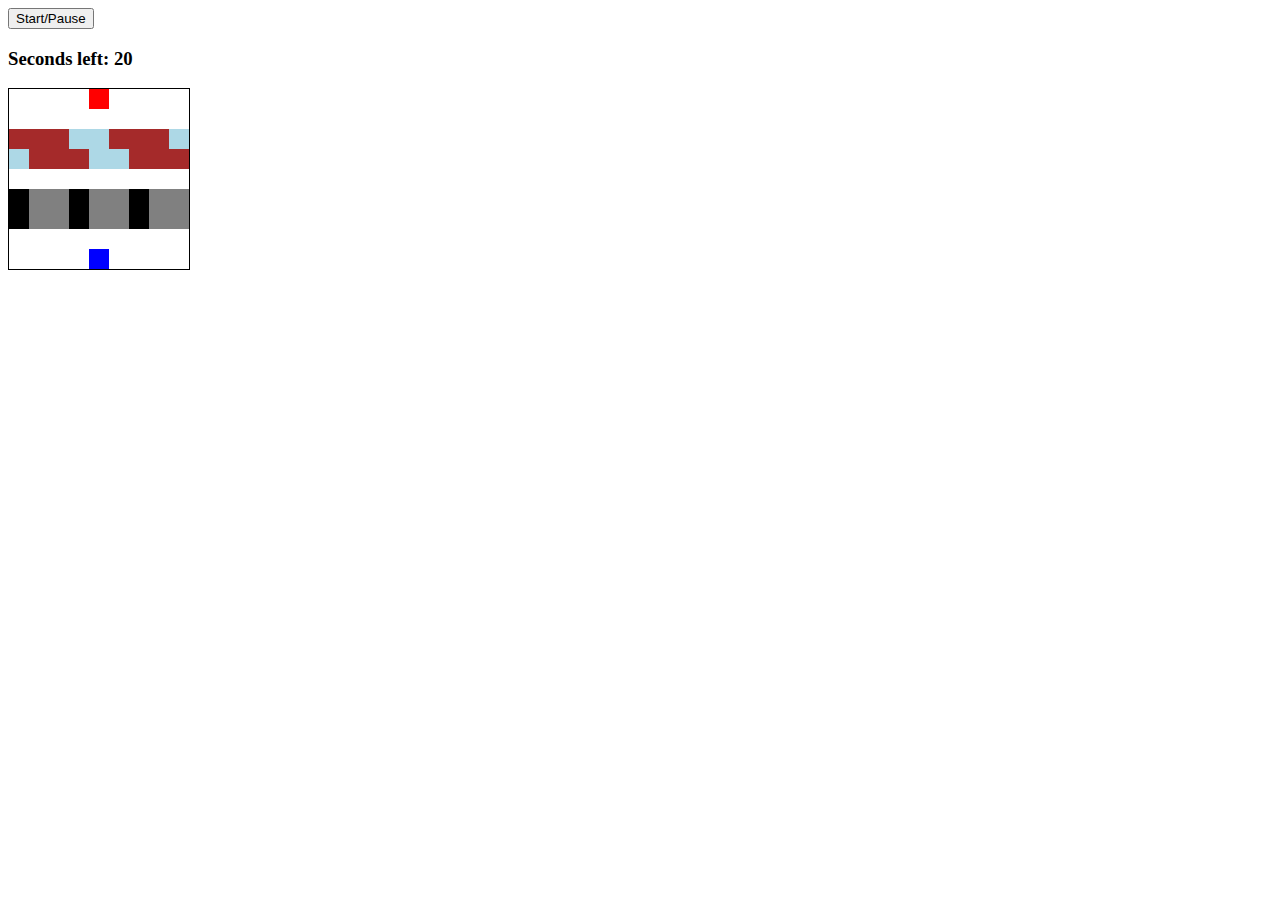
<file: 6. Frogger 2/index.html>
<!DOCTYPE html>
<html lang="en" dir="ltr">
  <head>
    <meta charset="utf-8">
    <title>Frogger</title>
    <link rel="stylesheet" href="style.css">
    <script src="app.js" charset="utf-8"></script>
  </head>
  <body>

    <button id="button">Start/Pause</button>

    <h3> Seconds left: <span id="time-left">20</span></h3>
    <h3 id="result"></h3>

    <div class="game">
      <div class="grid">
       <div></div>
       <div></div>
       <div></div>
       <div></div>
       <div class="ending-block"></div>
       <div></div>
       <div></div>
       <div></div>
       <div></div>
       <div></div>
       <div></div>
       <div></div>
       <div></div>
       <div></div>
       <div></div>
       <div></div>
       <div></div>
       <div></div>
       <div class="log-left l1"></div>
       <div class="log-left l2"></div>
       <div class="log-left l3"></div>
       <div class="log-left l4"></div>
       <div class="log-left l5"></div>
       <div class="log-left l1"></div>
       <div class="log-left l2"></div>
       <div class="log-left l3"></div>
       <div class="log-left l4"></div>
       <div class="log-right l5"></div>
       <div class="log-right l1"></div>
       <div class="log-right l2"></div>
       <div class="log-right l3"></div>
       <div class="log-right l4"></div>
       <div class="log-right l5"></div>
       <div class="log-right l1"></div>
       <div class="log-right l2"></div>
       <div class="log-right l3"></div>
       <div></div>
       <div></div>
       <div></div>
       <div></div>
       <div></div>
       <div></div>
       <div></div>
       <div></div>
       <div></div>
       <div class="car-right c1"></div>
       <div class="car-right c2"></div>
       <div class="car-right c3"></div>
       <div class="car-right c1"></div>
       <div class="car-right c2"></div>
       <div class="car-right c3"></div>
       <div class="car-right c1"></div>
       <div class="car-right c2"></div>
       <div class="car-right c3"></div>
       <div class="car-left c1"></div>
       <div class="car-left c2"></div>
       <div class="car-left c3"></div>
       <div class="car-left c1"></div>
       <div class="car-left c2"></div>
       <div class="car-left c3"></div>
       <div class="car-left c1"></div>
       <div class="car-left c2"></div>
       <div class="car-left c3"></div>
       <div></div>
       <div></div>
       <div></div>
       <div></div>
       <div></div>
       <div></div>
       <div></div>
       <div></div>
       <div></div>
       <div></div>
       <div></div>
       <div></div>
       <div></div>
       <div class="starting-block"></div>
       <div></div>
       <div></div>
       <div></div>
       <div></div>
      </div>
    </div>
    
  </body>
</html>
</file>
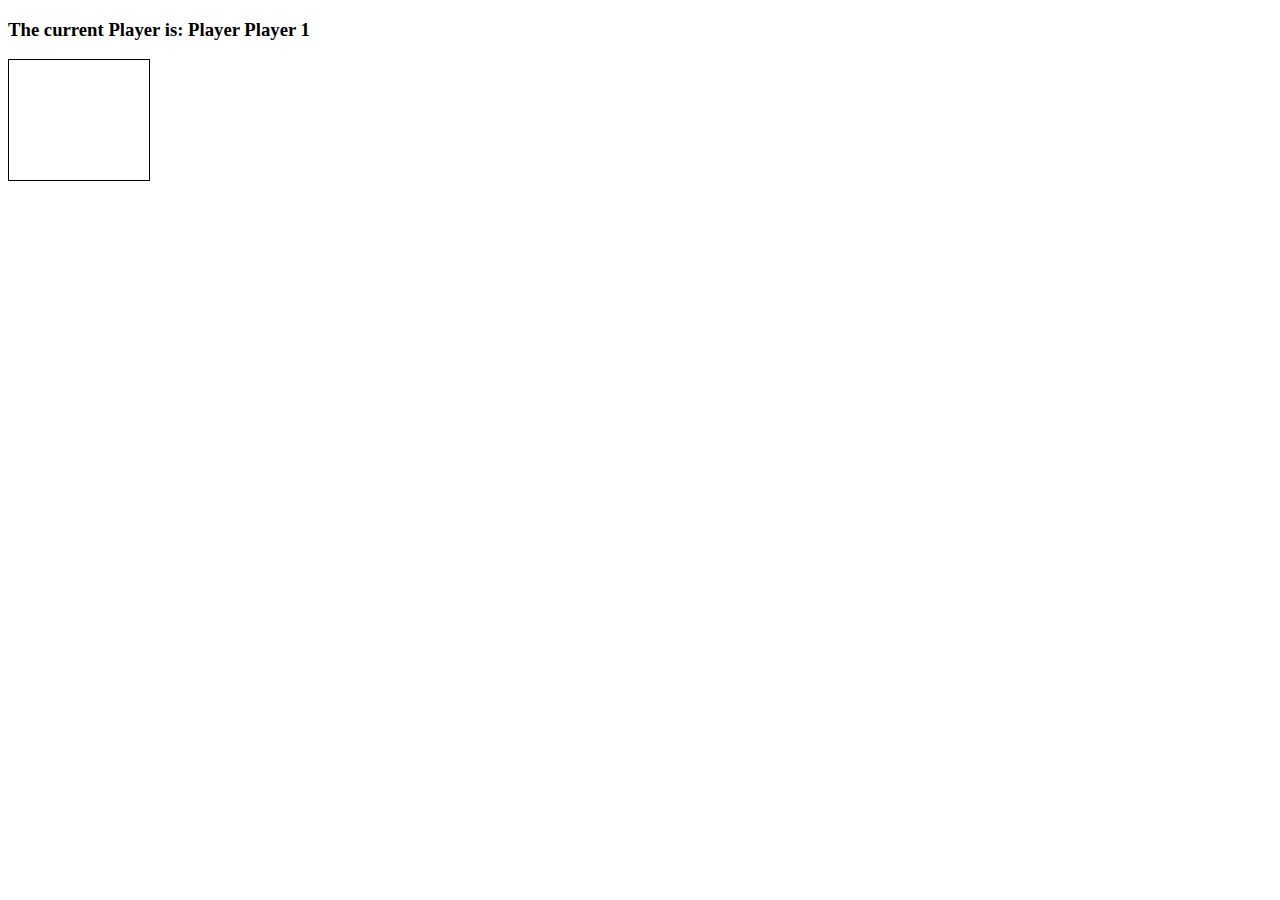
<file: connect four 2/index.html>
<!DOCTYPE html>
<html lang="en" dir="ltr">
  <head>
    <meta charset="utf-8">
    <title>Connect Four</title>
    <link rel="stylesheet" href="style.css">
    <script src="app.js" charset="utf-8"></script>
  </head>
  <body>

    <h3> 
        The current Player is: Player <span id="current-player">1</span>
    </h3>
    <h3 id="result"></h3>

    <div class="grid">
        <div></div>
        <div></div>
        <div></div>
        <div></div>
        <div></div>
        <div></div>
        <div></div>
        <div></div>
        <div></div>
        <div></div>
        <div></div>
        <div></div>
        <div></div>
        <div></div>
        <div></div>
        <div></div>
        <div></div>
        <div></div>
        <div></div>
        <div></div>
        <div></div>
        <div></div>
        <div></div>
        <div></div>
        <div></div>
        <div></div>
        <div></div>
        <div></div>
        <div></div>
        <div></div>
        <div></div>
        <div></div>
        <div></div>
        <div></div>
        <div></div>
        <div></div>
        <div></div>
        <div></div>
        <div></div>
        <div></div> 
        <div></div>
        <div></div>
        <div class=taken></div>
        <div class=taken></div>
        <div class=taken></div>
        <div class=taken></div>
        <div class=taken></div>
        <div class=taken></div> 
        <div class=taken></div>
    </div>
    
  </body>
</html>
</file>
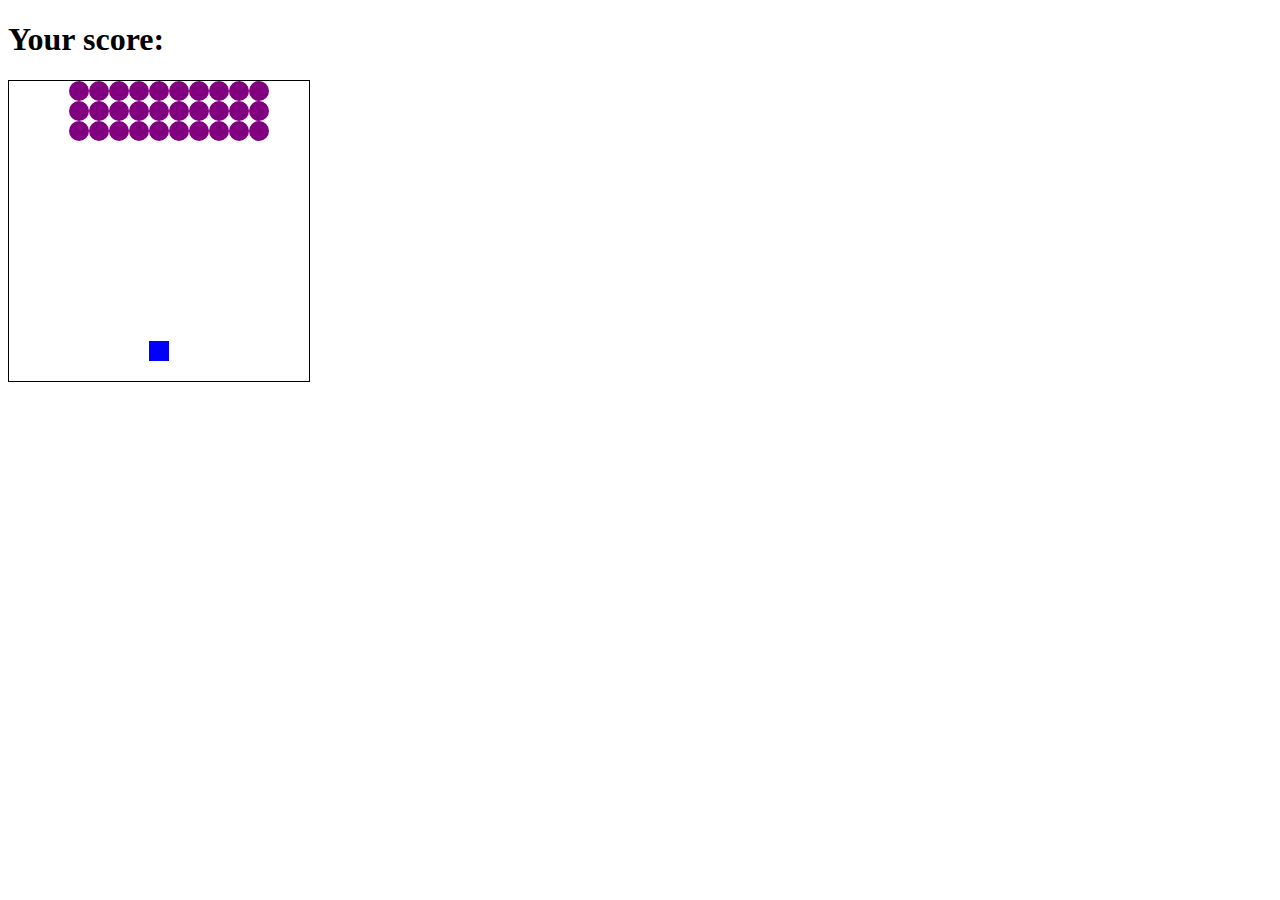
<file: invaders game 2/index.html>
<!DOCTYPE html>
<!--[if lt IE 7]>      <html class="no-js lt-ie9 lt-ie8 lt-ie7"> <![endif]-->
<!--[if IE 7]>         <html class="no-js lt-ie9 lt-ie8"> <![endif]-->
<!--[if IE 8]>         <html class="no-js lt-ie9"> <![endif]-->
<!--[if gt IE 8]><!--> <html class="no-js"> <!--<![endif]-->
    <head>
        <meta charset="utf-8">
        <meta http-equiv="X-UA-Compatible" content="IE=edge">
        <title></title>
        <meta name="description" content="">
        <meta name="viewport" content="width=device-width, initial-scale=1">
        <link rel="stylesheet" href="style.css">
        <script src="app.js"></script>
    </head>
    <body>
        <h1>Your score: <span id="result"></span></h1>
        <div class="grid"></div>
    </body>
</html>
</file>
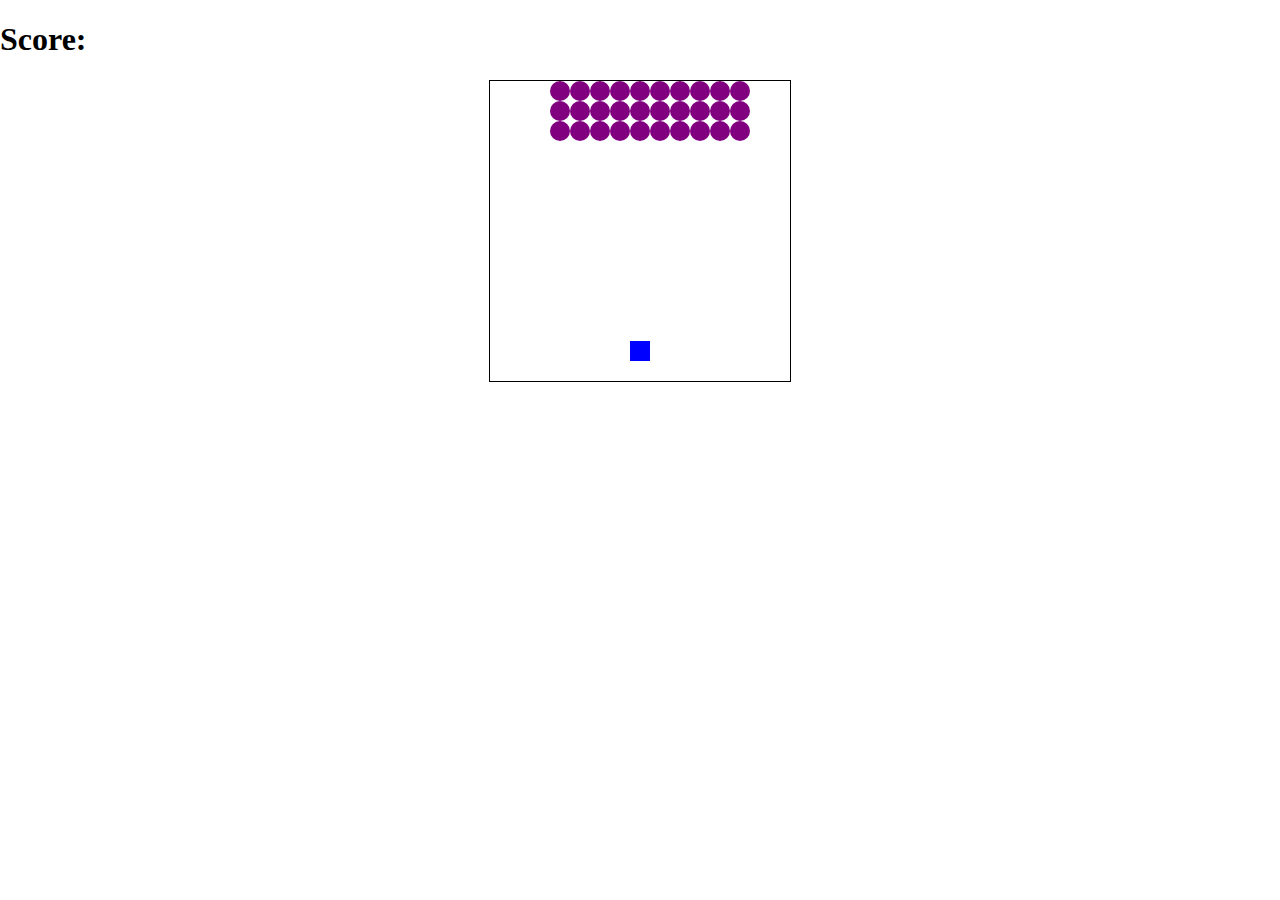
<file: invaders game/index.html>
<!DOCTYPE html>
<html>
<head>
	<meta charset="utf-8">
	<script type="text/javascript" src="app.js"></script>
	<link rel="stylesheet" type="text/css" href="style.css">
	<title>Space Invaders</title>
</head>
<body>
	<h1>Score: <span id="score"></span></h1>
	<div id="main" class="grid">
		
	</div>

</body>
</html>
</file>
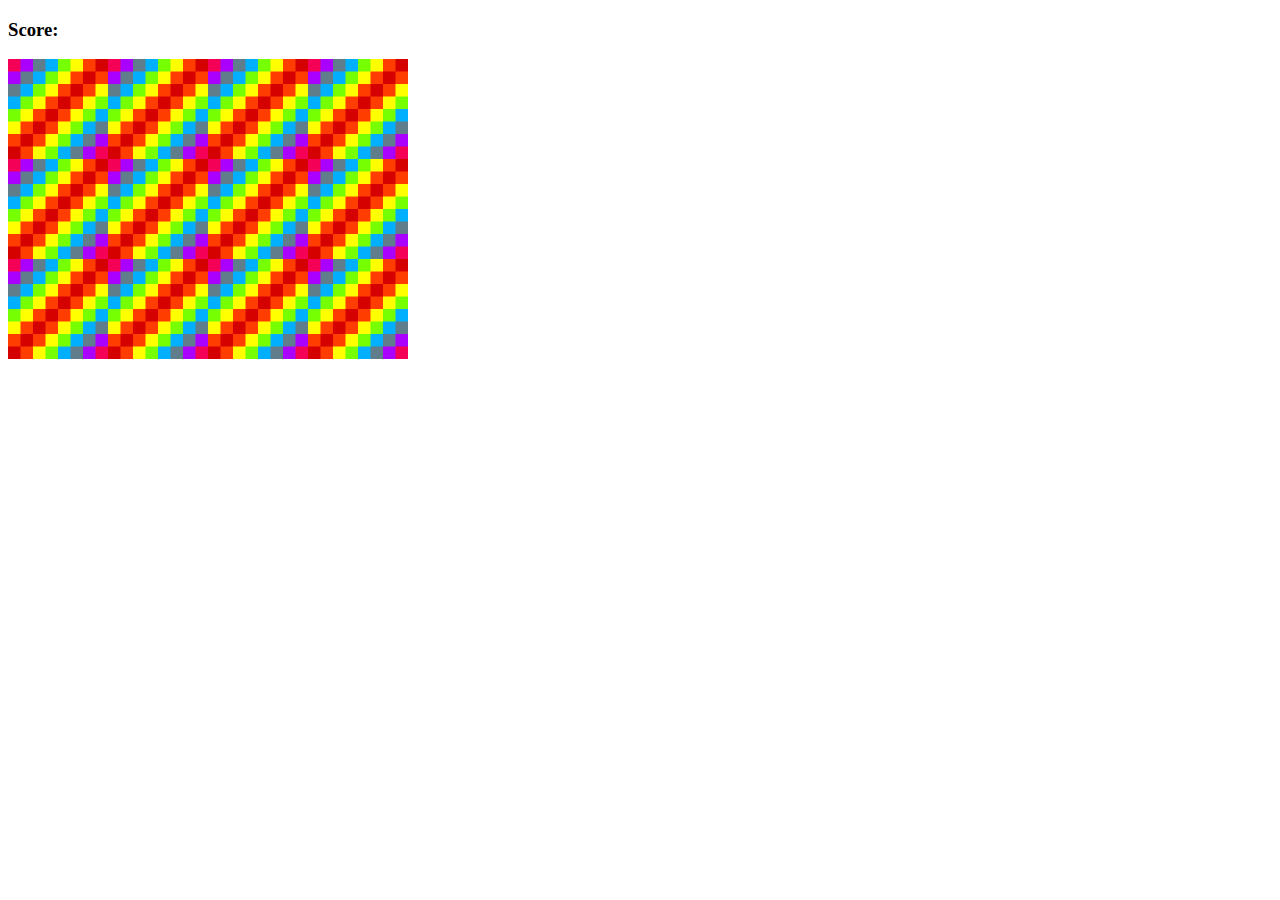
<file: memory game/index.html>
<!DOCTYPE html>
<html>
<head>
	<title>Memory Game</title>
	<link rel="stylesheet" type="text/css" href="style.css">
	<script type="text/javascript" src="app2.js"></script>
</head>
<body>
	<h3>Score: <span id="result"></span></h3>

	<div class="grid">
	</div>
</body>
</html>
</file>
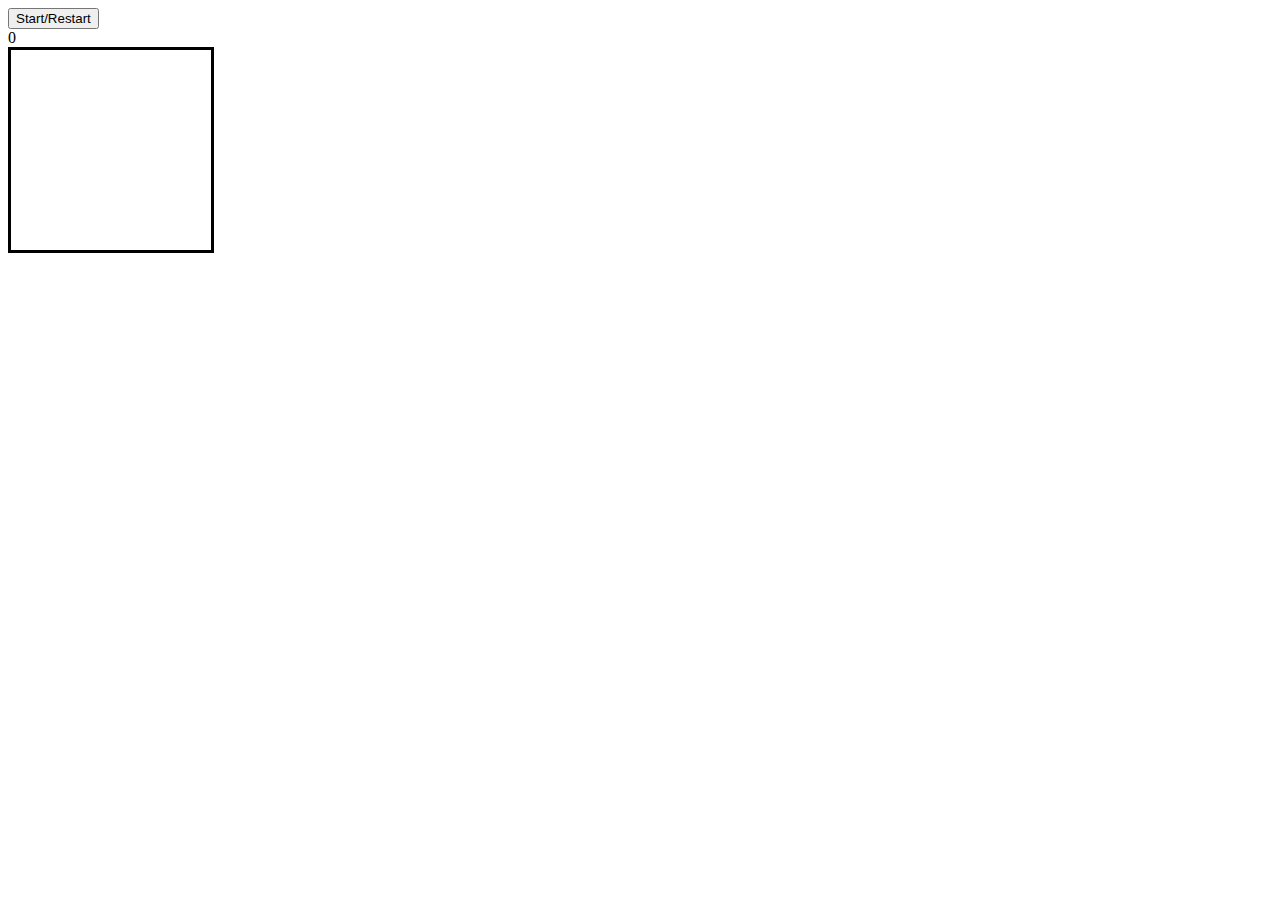
<file: snake game/index.html>
<!DOCTYPE html>
<html>
<head>
	<meta charset="utf-8">
	<title>Snake Game</title>
	<script type="text/javascript" src="app.js"></script>
	<link rel="stylesheet" type="text/css" href="style.css">
</head>
<body> 
	<button class="start">Start/Restart</button>
	<div class="score"><span>0</span></div>

	<div class="grid">
		
	</div>

</body>
</html>
</file>
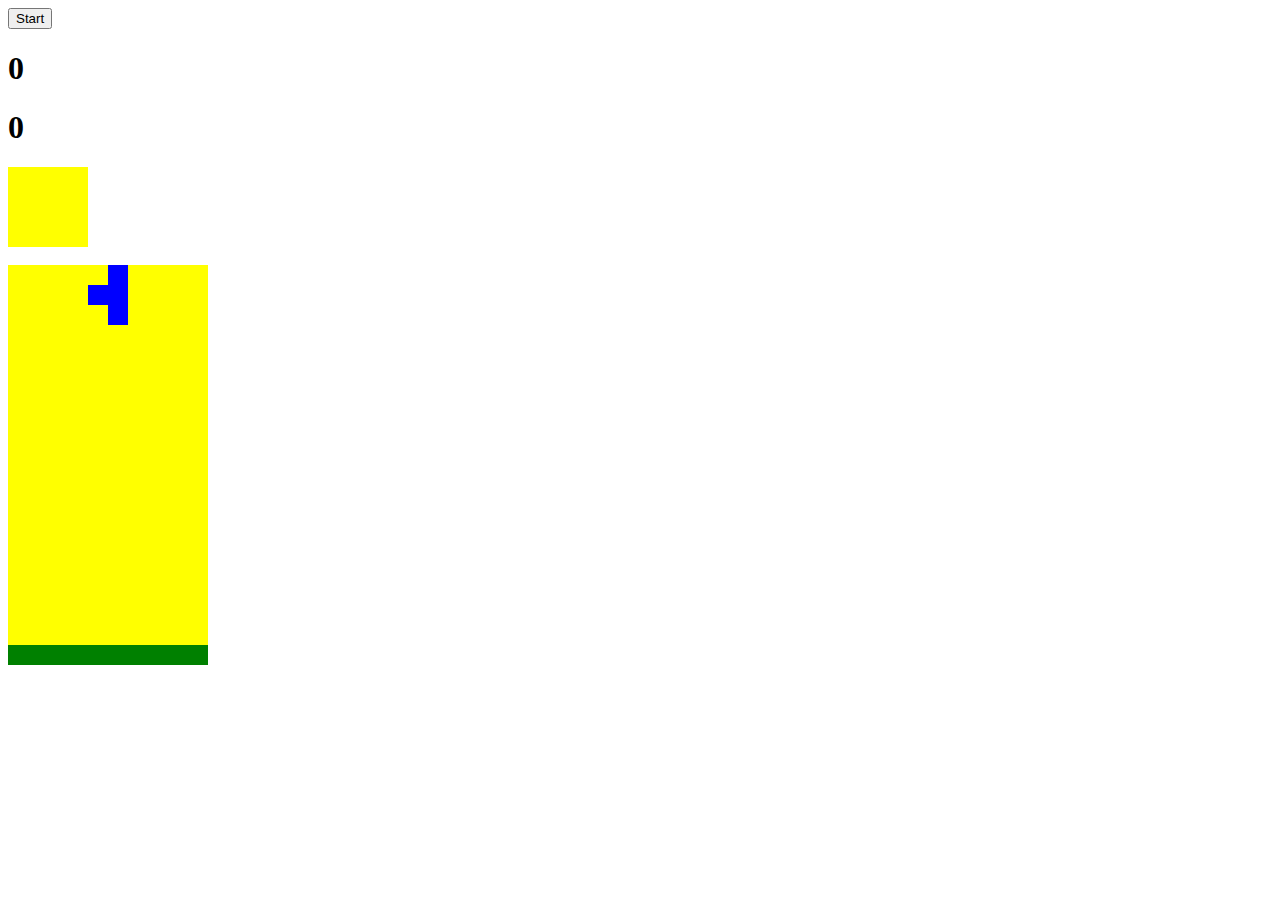
<file: tetris/index.html>
<!DOCTYPE html> 
    <head>
        <meta charset="utf-8">
        <meta http-equiv="X-UA-Compatible" content="IE=edge">
        <title>Tetris</title>
        <meta name="description" content="">
        <meta name="viewport" content="width=device-width, initial-scale=1">
        <link rel="stylesheet" href="style.css">
        <script src="app.js"></script>
    </head>
    <body> 

        <button id="startBtn">Start</button>

        <h1 class="score-display">0</h1>
        <h1 class="lines-display">0</h1>
        <div class="previous-shape">
            <div class="previous-grid">

            </div>
        </div>
         <br>
        <div class="game">
            <div class="grid">

            </div>
        </div>
    </body>
</html>
</file>
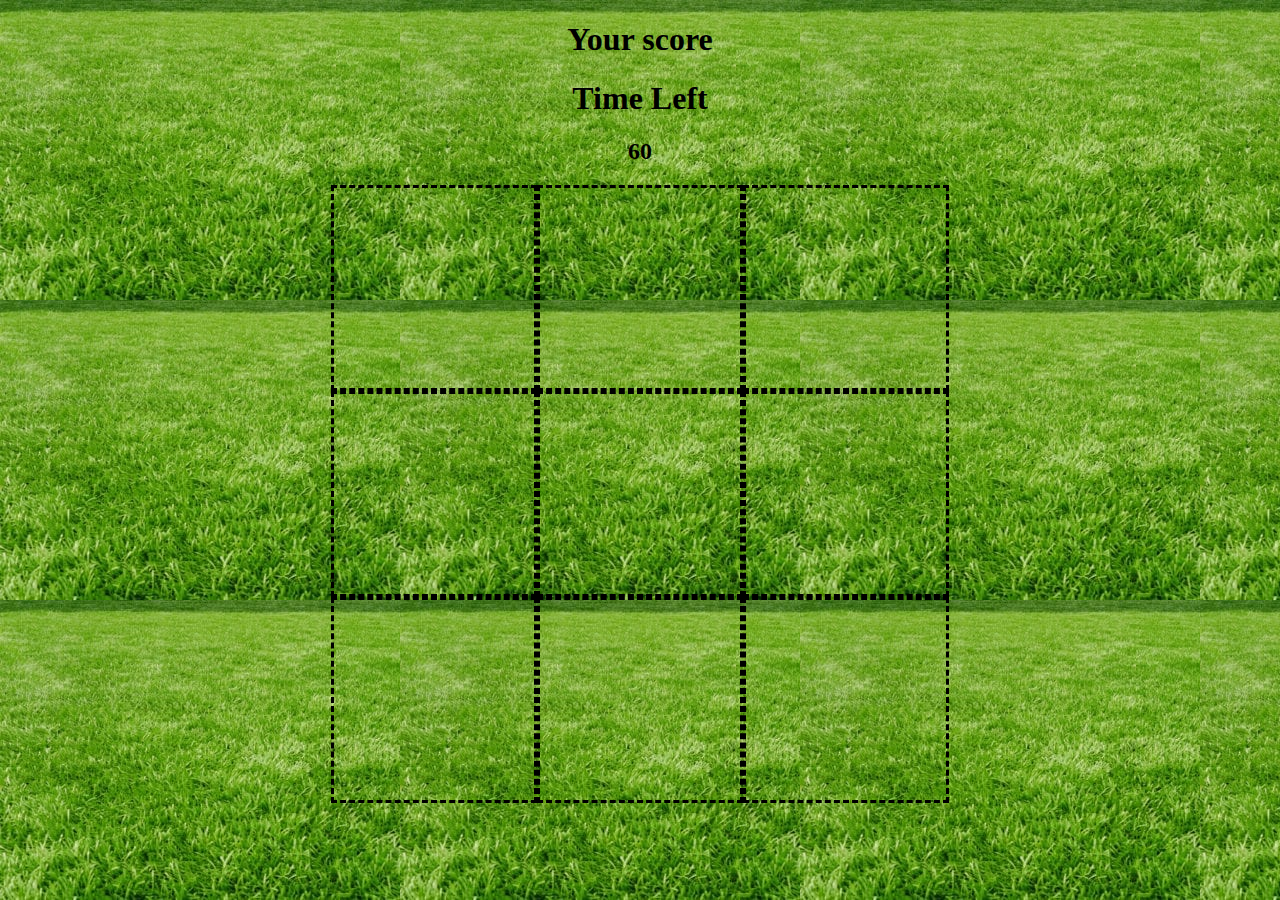
<file: whack a mole 2/index.html>
<!DOCTYPE html>
<html>
<head>
	<title>Whack a mole</title>
	<link rel="stylesheet" type="text/css" href="style.css">
</head>
<body>

	<h1>Your score</h1>
	<h2 id="score"></h2>

	<h1>Time Left</h1>
	<h2 id="time-left">60</h2>

	<div class="grid">

	</div>

</body>
<script type="text/javascript" src="app.js"></script>
</html>
</file>
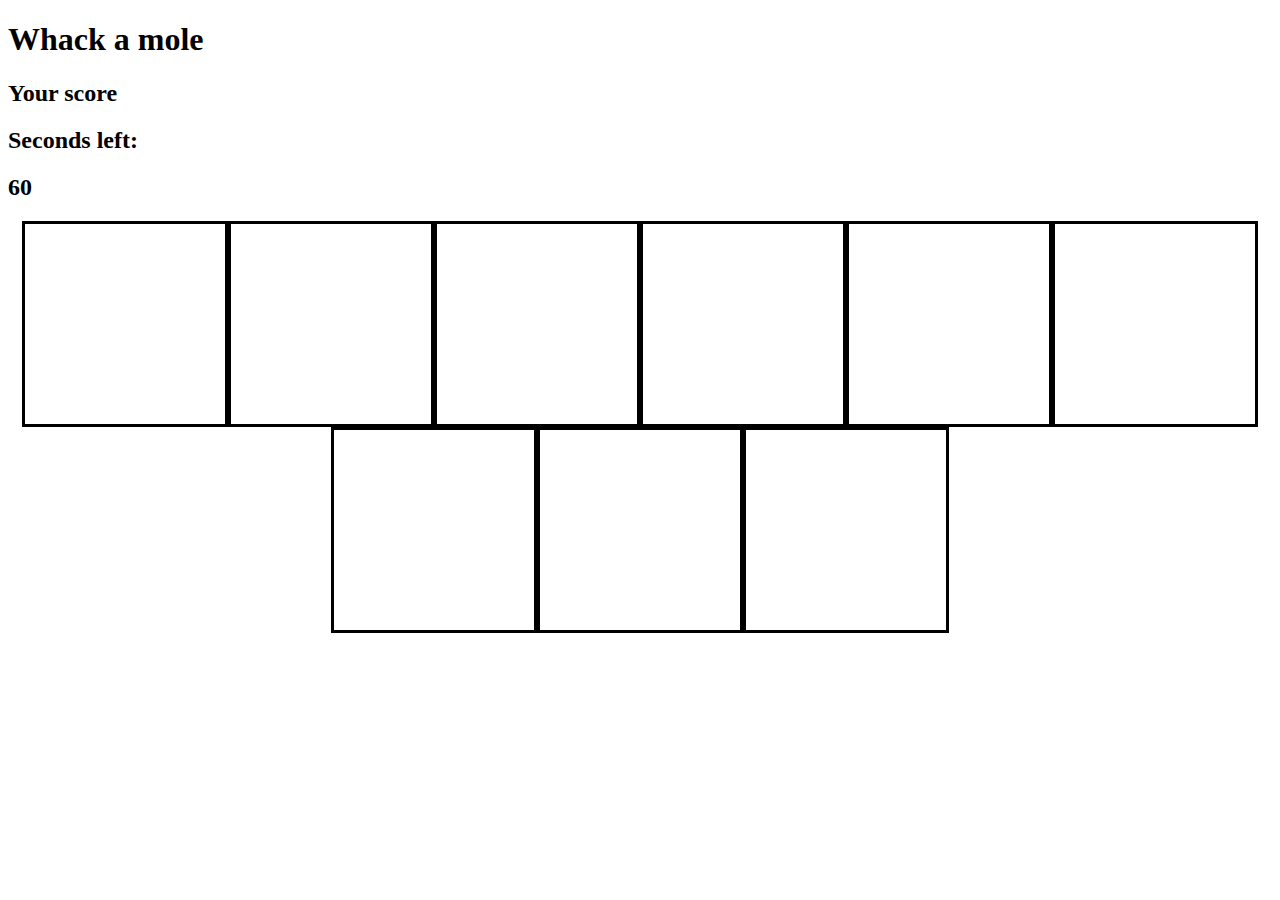
<file: whack a mole/index.html>
<!DOCTYPE html>
<html>
<head>
	<meta content="text/html;charset=utf-8" http-equiv="Content-Type">
<meta content="utf-8" http-equiv="encoding">
	<title>Whack a mole</title>
	<link rel="stylesheet" type="text/css" href="style.css">
</head>
<body>

	<h1>Whack a mole</h1>
	<h2>Your score</h2>
	<h2 id="score"></h2>

	<h2>Seconds left:</h2>
	<h2 id="time-left">60</h2>

	<div class="grid"> 
	</div>

</body>
<script type="text/javascript" src="app.js"></script>
</html>
</file>
<file: 6. Frogger 2/style.css>
.grid {
  border: 1px solid;
  display: flex;
  flex-wrap: wrap;
  height: 180px;
  width: 180px;
}

.grid div {
  height: 20px;
  width: 20px;
}

.ending-block {
  background-color: red;
}

.starting-block {
  background-color: blue;
}

.c1 {
  background-color: black;
}

.l1, .l2, .l3 {
  background-color: brown;
}

.l4, .l5, .lf2, .lf3 {
  background-color: lightblue;
}

.c2, .c3 {
  background-color: grey;
}

.frog {
  background-color: darkgreen;
}
</file>
<file: connect four 2/style.css>
.grid{
	border: 1px solid;
	display: flex;
	flex-wrap: wrap;
	height: 120px;
	width: 140px;
}

.grid div{
	width: 20px;
	height: 20px;
}

.player-one{
	border-radius: 10px;
	background-color: red;
}

.player-two{
	border-radius: 10px;
	background-color: blue;
}
</file>
<file: invaders game 2/style.css>
.grid {
    display: flex;
    flex-wrap: wrap;
    width: 300px;
    height: 300px;
    border: 1px solid;
}

.grid div{
    width: 20px;
    height: 20px;  
}

.shooter{
    background-color: blue;
}

.invader{
    background-color: purple;
    border-radius: 10px;
}

.boom{
    background-color: red;
}

.laser{
    background-color: orange;
}
</file>
<file: invaders game/style.css>
body{
	margin: 0 auto;
}
div#main{
	display: flex;
	flex-wrap: wrap;
	width: 300px;
	height: 300px;
	border: solid 1px;  
	margin: 0 auto;
}

.grid div{
	width: 20px;
	height: 20px;
}

.shooter{
	background-color: blue;
}

.invader{
	background-color: purple;
	border-radius: 10px;
}

.boom{
	background-color: red;
}

.laser{
	background-color: orange;
}
</file>
<file: memory game/style.css>
.grid{
	display: flex;
	flex-wrap: wrap;
	height: 300px;
	width: 400px;
}
</file>
<file: snake game/style.css>
.grid{
	width: 200px;
	height: 200px;
	display: flex;
	flex-wrap: wrap;
	border-style: solid;
}

.grid div{
	width: 20px;
	height: 20px;
}

.snake{
	background-color: blue;
}

.apple{
	background-color: red;
}
</file>
<file: tetris/style.css>
div{
    background-color: yellow;
    width: 20px;
    height: 20px;
}

.grid{ 
    height: 400px;
    width: 200px;
    display: flex;
    flex-wrap: wrap;
}

.block{
    background-color: blue;
}

.block2{
    background-color: purple;
}

.block3{
    background-color: green;
}

.previous-grid{
    height: 80px;
    width: 80px;
    display: flex;
    flex-wrap: wrap;
}

.previous-shape{
    height: 80px;
    width: 80px;
}
</file>
<file: whack a mole 2/style.css>
body{
	background-image: url('grass.jpg');
	text-align: center;
}


.square{
	width: 200px;
	height: 200px;
	border-style: dashed;
	border-color: black;
}

.grid{
	display: flex;
	flex-flow: row wrap;
	justify-content: center;
	align-content: center;
	width: 618px;
	height: 618px; 
	cursor: crosshair; 
	margin: 0 auto;
}

.mole{
	background-image: url('mole2.jpg');
	background-size: cover;
	background-position: center;
}
</file>
<file: whack a mole/style.css>
.square{
	width: 200px;
	height: 200px;
	border-style: solid;
	border-color: black;
}

.grid{
	display: flex;
	flex-flow: row wrap;
	justify-content: center;
	align-content: center;
	width: 630;
	height: 618;
}

.mole{
	background-image: url('mole.jpg');
	background-size: cover;
}
</file>
